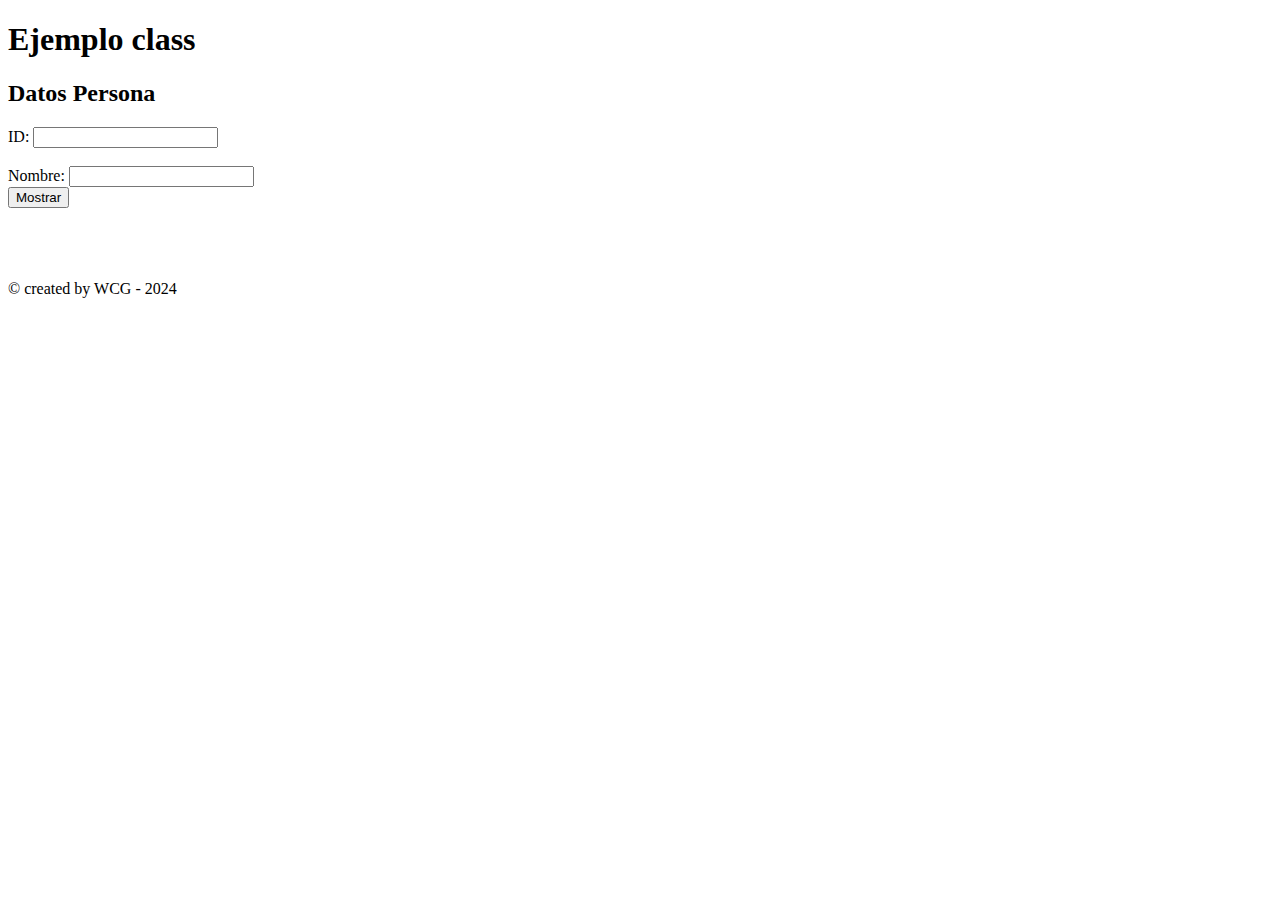
<file: EjemploPhp/ejemClass/index.html>
<!DOCTYPE html>
<html lang="en">
<head>
    <meta charset="UTF-8">
    <meta name="viewport" content="width=device-width, initial-scale=1.0">
    <title>Class</title>
</head>
<body>
    <header>
        <h1>Ejemplo class</h1>
    </header>
    <section>
        <h2>Datos Persona</h2>
        <form action="resultado.php" method="post">
            ID: <input type="text" name="txtid">
            <br><br>
            Nombre: <input type="text" name="txtnombre">
            <br>
            <input type="submit" value="Mostrar">
        </form>
    </section>
    <br><br><br><br>
    <footer>
        &copy; created by WCG - 2024
    </footer>
</body>
</html>
</file>
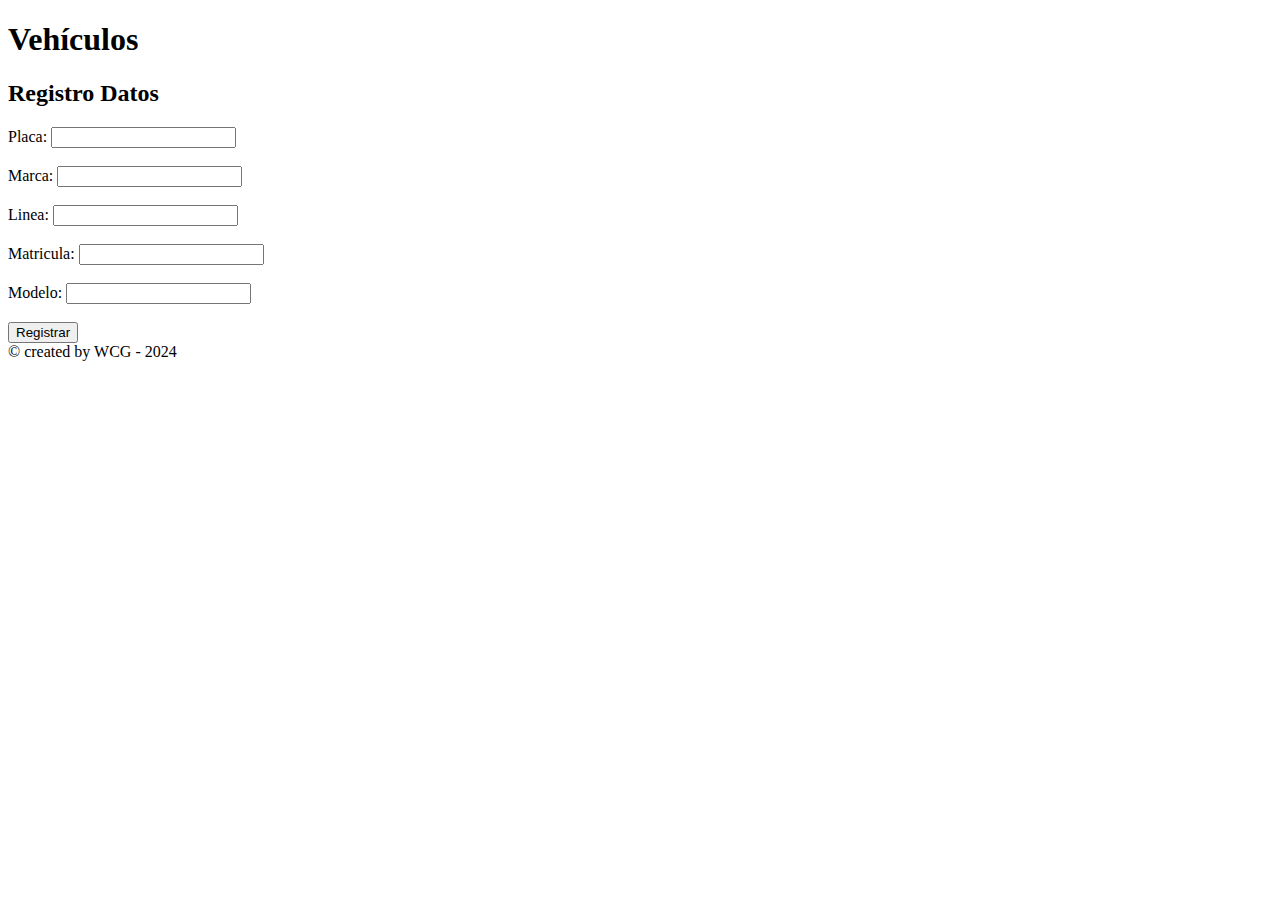
<file: EjemploPhp/ejemClass/ejemClassTaller/index.html>
<!DOCTYPE html>
<html lang="en">
<head>
    <meta charset="UTF-8">
    <meta name="viewport" content="width=device-width, initial-scale=1.0">
    <title>Taller | Cesde</title>
</head>
<body>
    <header>
        <h1>Vehículos</h1>
    </header>
    <section>
        <h2>Registro Datos</h2>
        <form action="datosVehiculo.php" method="post">
            Placa: <input type="text" name="txtplaca">
            <br><br>
            Marca: <input type="text" name="txtmarca">
            <br><br>
            Linea: <input type="text" name="txtlinea">
            <br><br>
            Matricula: <input type="text" name="txtmatricula">
            <br><br>
            Modelo: <input type="text" name="txtmodelo">
            <br><br>
            <input type="submit" value="Registrar">
        </form>
    </section>
    <footer>
        &copy; created by WCG - 2024
    </footer>
</body>
</html>
</file>
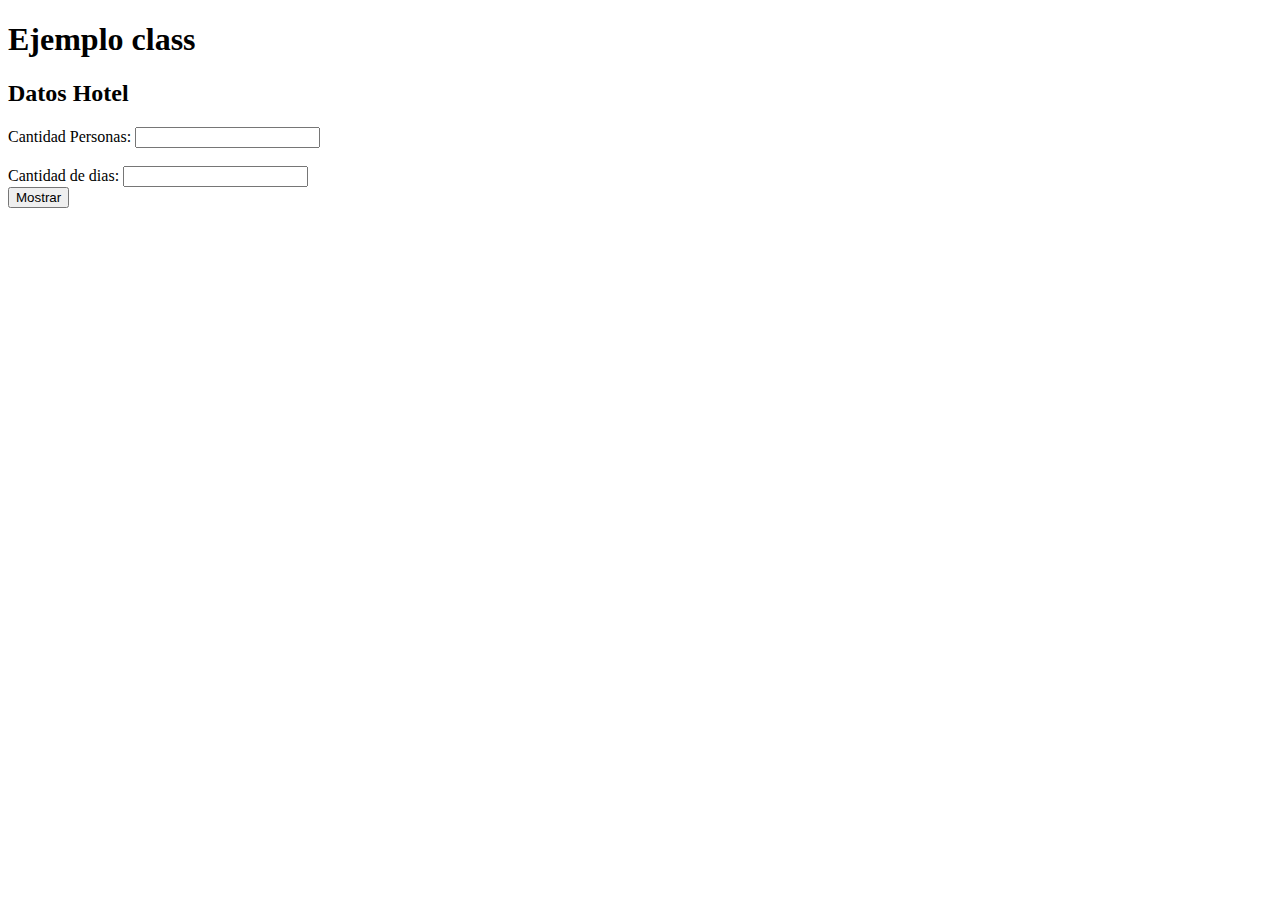
<file: ejercicio.html>
<!DOCTYPE html>
<html lang="en">
<head>
    <meta charset="UTF-8">
    <meta name="viewport" content="width=device-width, initial-scale=1.0">
    <title>Class</title>
</head>
<body>
    <header>
        <h1>Ejemplo class</h1>
    </header>
    <section>
        <h2>Datos Hotel</h2>
        <form action="ejercicio3.php" method="post">
            Cantidad Personas: <input type="text" name="txtpersonas">
            <br><br>
            Cantidad de dias: <input type="text" name="txtdias">
            <br>
            <input type="submit" value="Mostrar">
        </form>
    </section>
    <br><br><br><br>
 
</body>
</html>
</file>
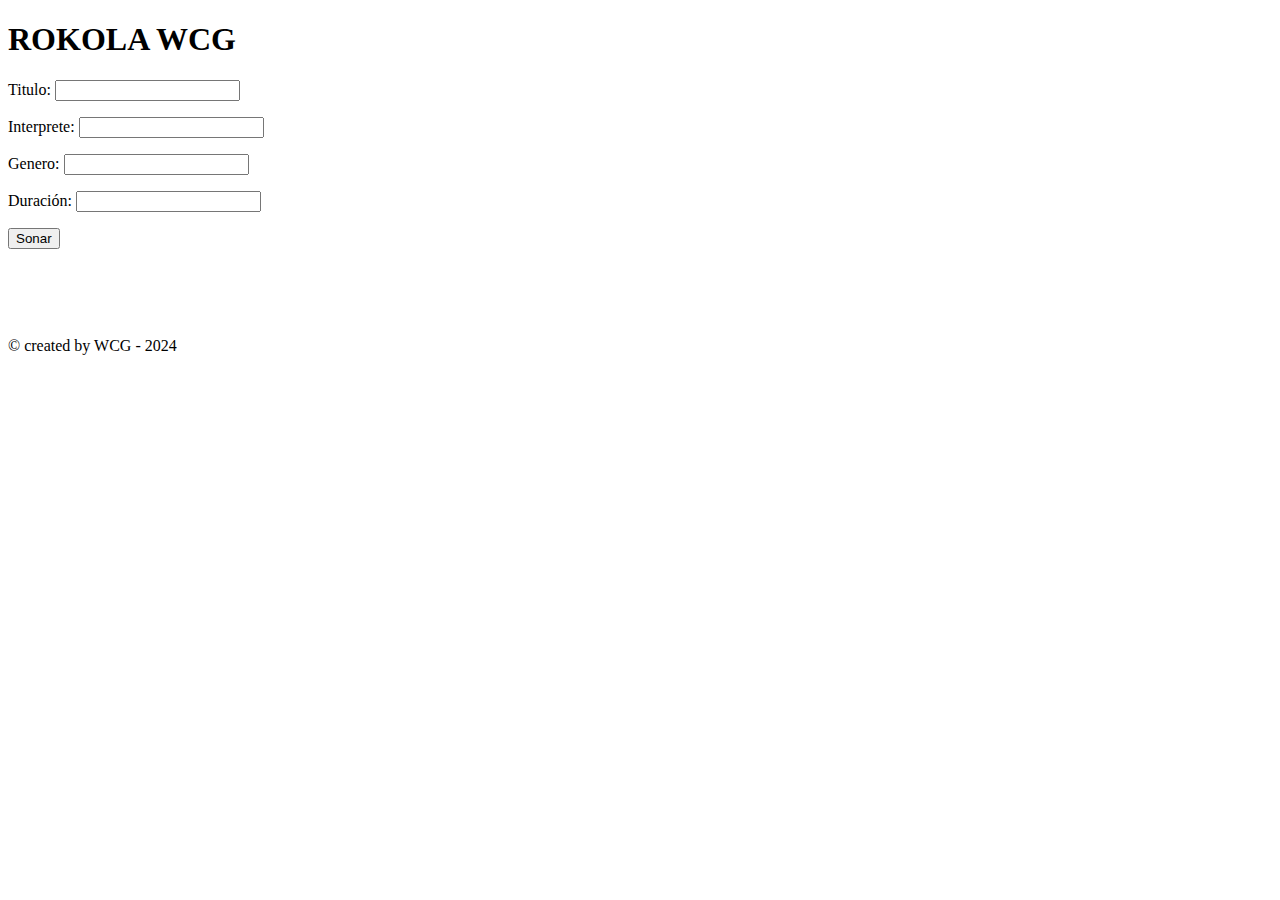
<file: EjemploPhp/arrayDos.html>
<!DOCTYPE html>
<html lang="en">
<head>
    <meta charset="UTF-8">
    <meta name="viewport" content="width=device-width, initial-scale=1.0">
    <title>Array Dos</title>
</head>
<body>
    <header>
        <h1>ROKOLA WCG</h1>
    </header>
    <section>
        <form action="play.php" method="post">
            <p>Titulo: <input type="text" name="txttitulo"></p>
            <p>Interprete: <input type="text" name="txtinterprete"></p>
            <p>Genero: <input type="text" name="txtgenero"></p>
            <p>Duración: <input type="text" name="txtduracion"></p>
            <p><input type="submit" value="Sonar"></p>
        </form>
    </section>
    <br><br><br><br>
    <footer>
        &copy; created by WCG - 2024
    </footer>
</body>
</html>
</file>
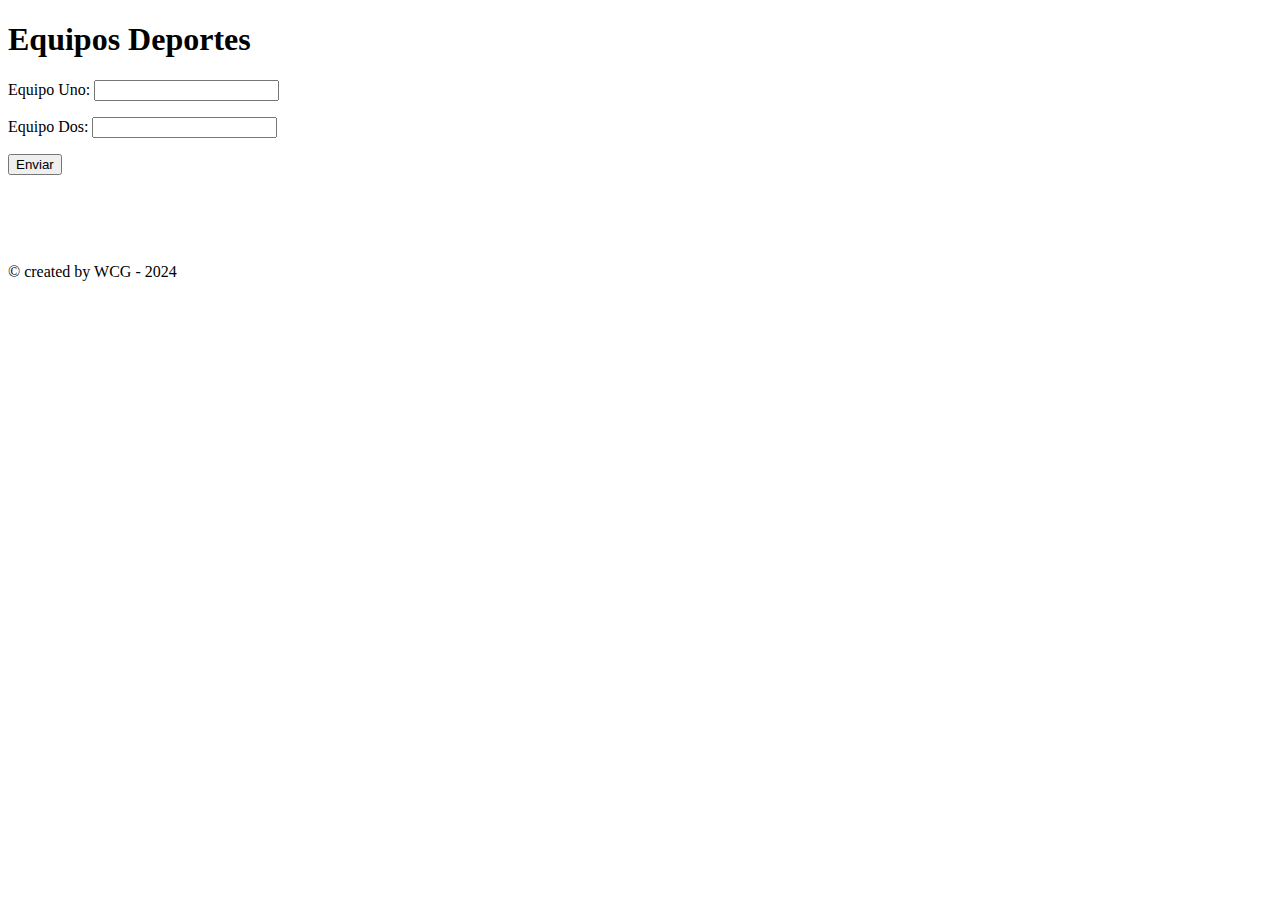
<file: EjemploPhp/arrayUno.html>
<!DOCTYPE html>
<html lang="en">
<head>
    <meta charset="UTF-8">
    <meta name="viewport" content="width=device-width, initial-scale=1.0">
    <title>Array Uno</title>
</head>
<body>
    <header>
        <h1>Equipos Deportes</h1>
    </header>
    <section>
        <form action="equipos.php" method="post">
            <p>
                Equipo Uno: <input type="text" name="txtequipo1">
            </p>
            <p>
                Equipo Dos: <input type="text" name="txtequipo2">
            </p>
            <p><input type="submit" value="Enviar"></p>
        </form>
    </section>
    <br><br><br><br>
    <footer>
        &copy; created by WCG - 2024
    </footer>
</body>
</html>
</file>
